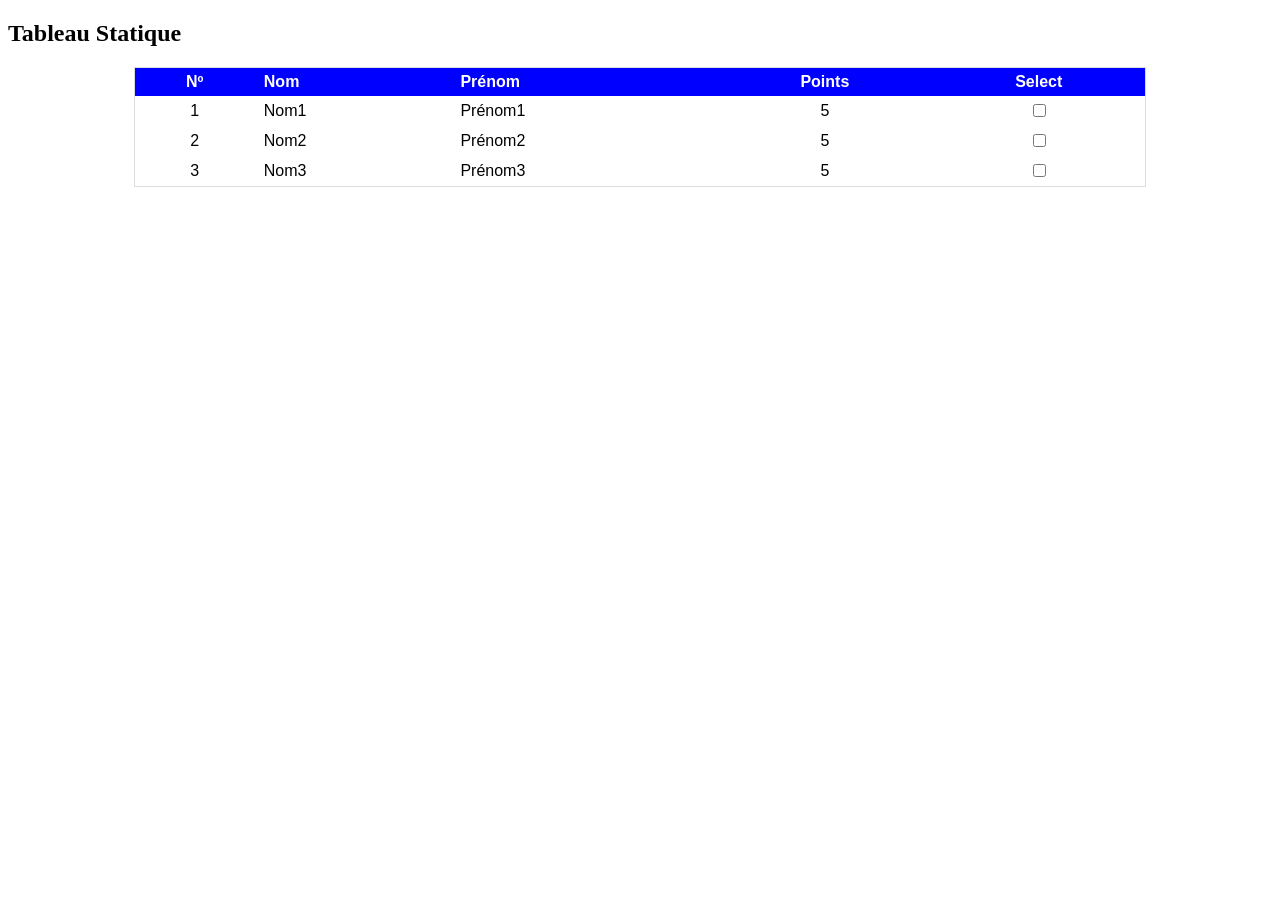
<file: etape1/index.html>
<!DOCTYPE html>
<html lang="fr">
<head>
    <meta charset="UTF-8">
    <title>TP 4</title>
    <link rel="stylesheet" href="style.css">
</head>
<body>

    <h2>Tableau Statique</h2>

    <div id="container_tableau">

    <table>
        <thead>
            <tr>
                <th class="col_number">Nº</th>
                <th class="col_text">Nom</th>
                <th class="col_text">Prénom</th>
                <th class="col_number">Points</th>
                <th class="col_chckbox">Select</th>
            </tr>
        </thead>
        <tbody>
            <tr>
                <td class="col_number">1</td>
                <td class="col-text">Nom1</td>
                <td class="col_text">Prénom1</td>
                <td class="col_number">5</td>
                <td class="col_chckbox"><input type="checkbox"/></td>
            </tr>
            <tr>
                <td class="col_number">2</td>
                <td class="col_text">Nom2</td>
                <td class="col_text">Prénom2</td>
                <td class="col_number">5</td>
                <td class="col_chckbox"><input type="checkbox"/></td>
            </tr>
            <tr>
                <td class="col_number">3</td>
                <td class="col_text">Nom3</td>
                <td class="col_text">Prénom3</td>
                <td class="col_number">5</td>
                <td class="col_chckbox"><input type="checkbox"/></td>
            </tr>


        </tbody>


    </table>

</div>

</body>
</html>
</file>
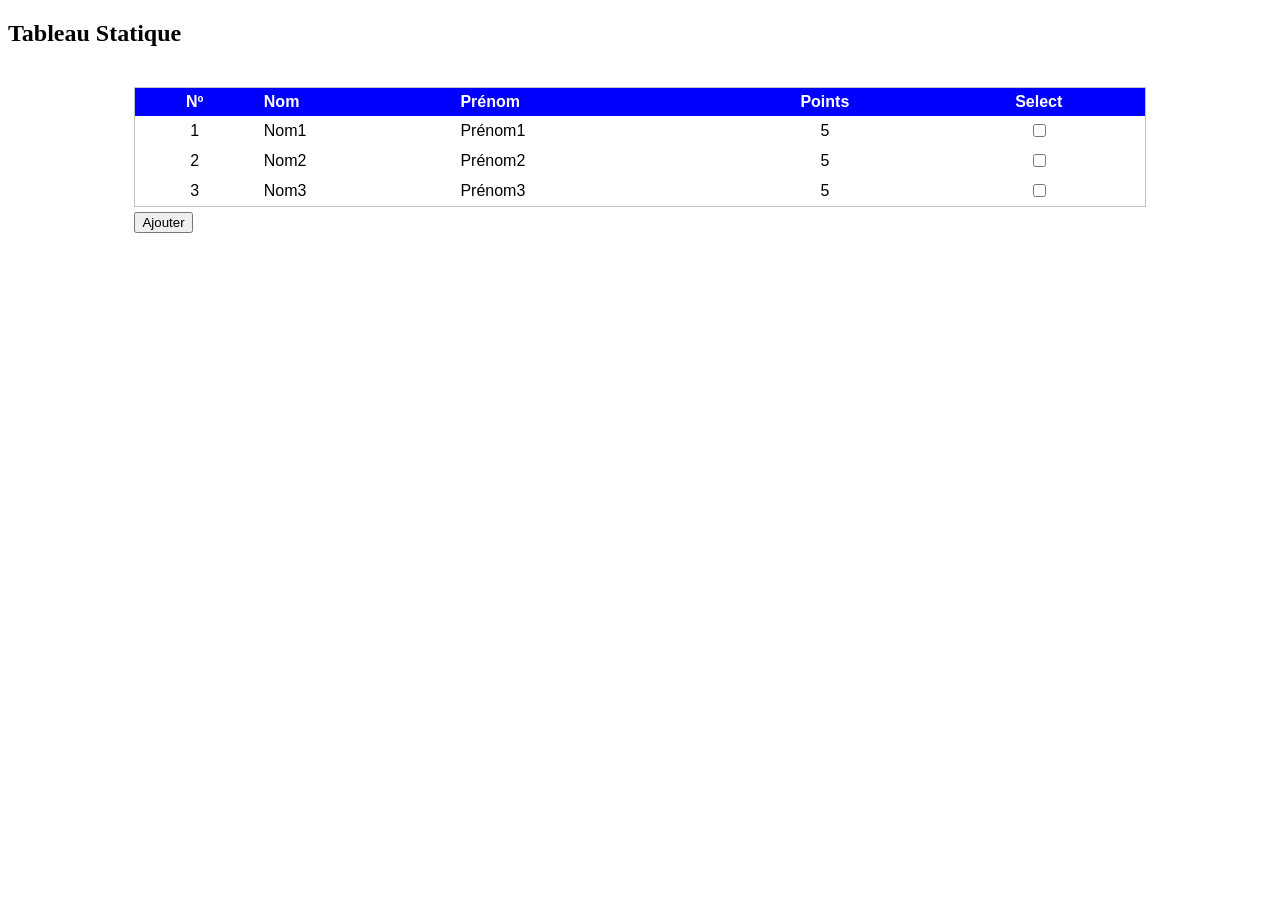
<file: etape2/index.html>
<!DOCTYPE html>
<html lang="fr">
<head>
    <meta charset="UTF-8">
    <title>TP 4</title>
    <link rel="stylesheet" href="style.css">
</head>
<body>

    <h2>Tableau Statique</h2>

    <div class="test">
        <div id="container_tableau">

            <table>

                <thead>
                    <tr>
                        <th class="col_number">Nº</th>
                        <th class="col_text">Nom</th>
                        <th class="col_text">Prénom</th>
                        <th class="col_number">Points</th>
                        <th class="col_chckbox">Select</th>
                    </tr>
                </thead>
                <tbody>
                    <tr>
                        <td class="col_number">1</td>
                        <td class="col_text">Nom1</td>
                        <td class="col_text">Prénom1</td>
                        <td class="col_number">5</td>
                        <td class="col_chckbox"><input type="checkbox"/></td>
                    </tr>
                    <tr>
                        <td class="col_number">2</td>
                        <td class="col_text">Nom2</td>
                        <td class="col_text">Prénom2</td>
                        <td class="col_number">5</td>
                        <td class="col_chckbox"><input type="checkbox"/></td>
                    </tr>
                    <tr>
                        <td class="col_number">3</td>
                        <td class="col_text">Nom3</td>
                        <td class="col_text">Prénom3</td>
                        <td class="col_number">5</td>
                        <td class="col_chckbox"><input type="checkbox"/></td>
                    </tr>
                </tbody>



            </table>

            <button id="btn_ajouter">Ajouter</button>


        </div>


    </div>

    <script src="script.js"></script>
</body>
</html>
</file>
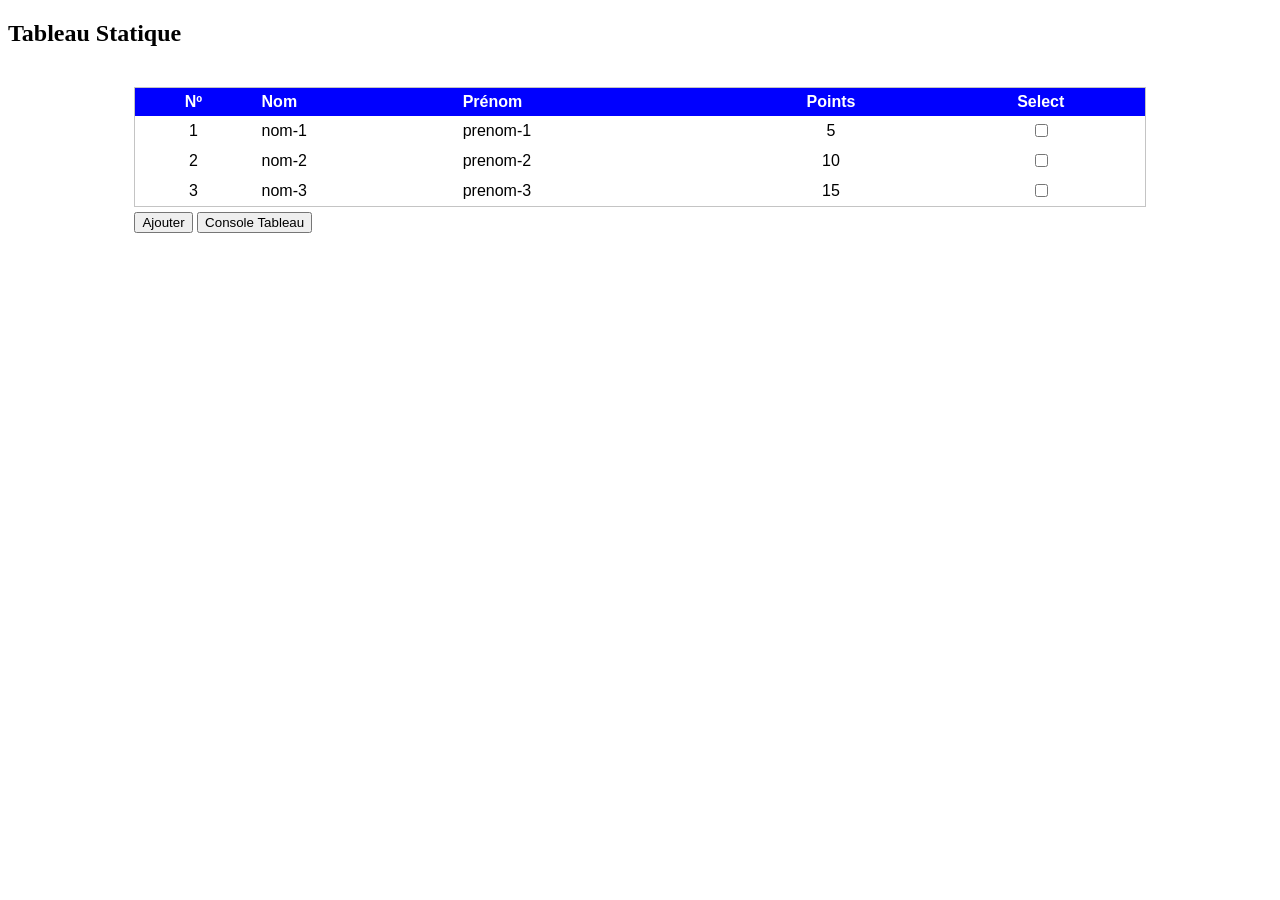
<file: etape3/index.html>
<!DOCTYPE html>
<html lang="fr">
<head>
    <meta charset="UTF-8">
    <title>TP 4</title>
    <link rel="stylesheet" href="style.css">
</head>
<body>

    <h2>Tableau Statique</h2>

    <div class="test">
        <div id="container_tableau">

            <table>

                <thead>
                    <tr>
                        <th class="col_number">Nº</th>
                        <th class="col_text">Nom</th>
                        <th class="col_text">Prénom</th>
                        <th class="col_number">Points</th>
                        <th class="col_chckbox">Select</th>
                    </tr>
                </thead>
                <tbody>

                    </tr>
                </tbody>



            </table>

            <div class="Buttons">

            <button id="btn_ajouter">Ajouter</button>
            <button id="btn_console">Console Tableau</button>

            </div>


        </div>


    </div>

    <script src="script.js"></script>
</body>
</html>
</file>
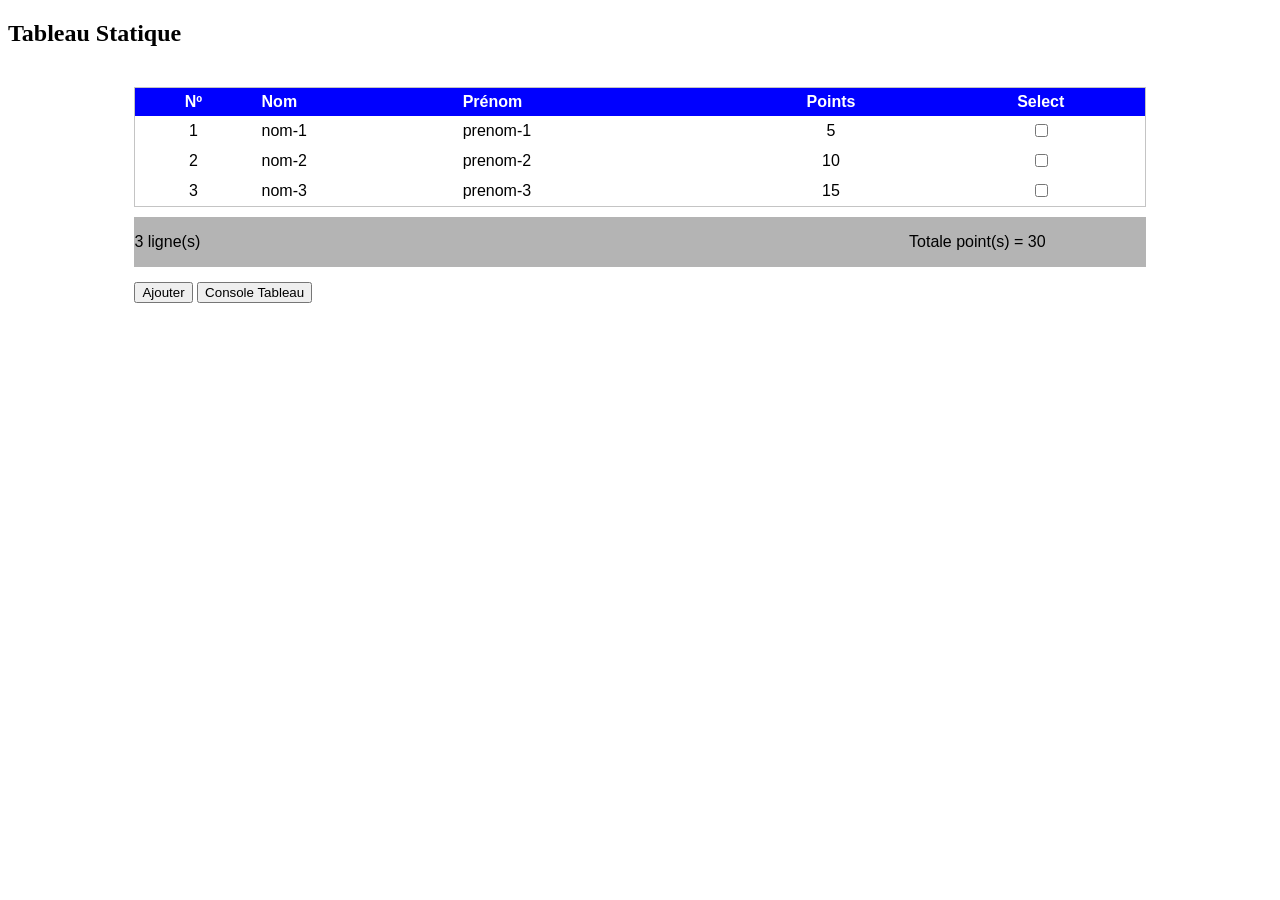
<file: etape4/index.html>
<!DOCTYPE html>
<html lang="fr">
<head>
    <meta charset="UTF-8">
    <title>TP 4</title>
    <link rel="stylesheet" href="style.css">
</head>
<body>

    <h2>Tableau Statique</h2>

    <div class="test">
        <div id="container_tableau">

            <table>

                <thead>
                    <tr>
                        <th class="col_number">Nº</th>
                        <th class="col_text">Nom</th>
                        <th class="col_text">Prénom</th>
                        <th class="col_number">Points</th>
                        <th class="col_chckbox">Select</th>
                    </tr>
                </thead>
                <tbody>

                    </tr>
                </tbody>



            </table>

            <div id="container_summary">
                <p id="p1"> 0 ligne(s)</p>
                <p id="p2"></p>
                <p id="p3">Totale point(s) = 0 </p>

            </div>

            <div class="Buttons">

            <button id="btn_ajouter" onclick="doInsert('nom', 'prenom', 10)"">Ajouter</button>
            <button id="btn_console">Console Tableau</button>

            </div>


        </div>


    </div>

    <script src="script.js"></script>
</body>
</html>
</file>
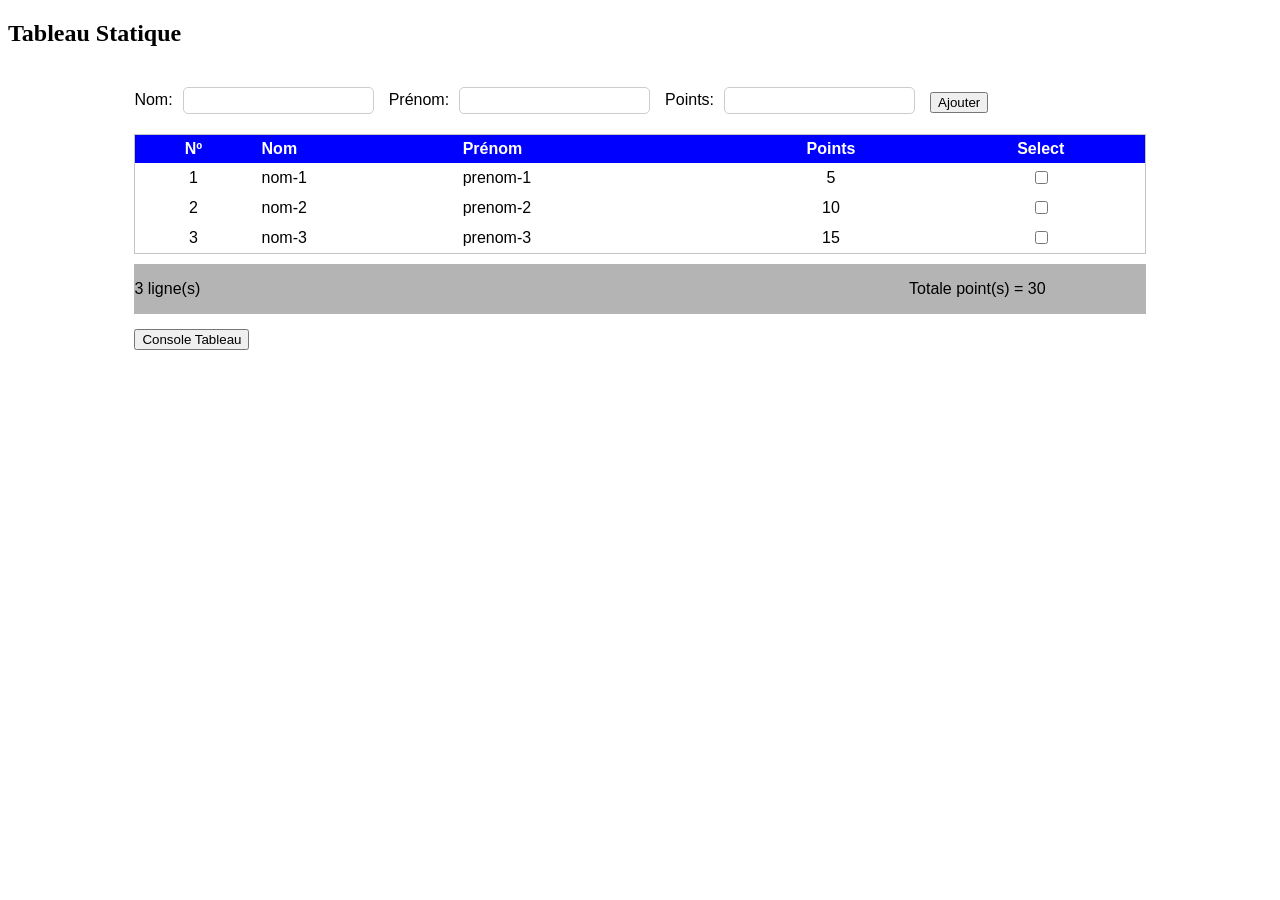
<file: etape5/index.html>
<!DOCTYPE html>
<html lang="fr">
<head>
    <meta charset="UTF-8">
    <title>TP 4</title>
    <link rel="stylesheet" href="style.css">
</head>
<body>

    <h2>Tableau Statique</h2>
    

    <div class="test">

        
        <div id="container_tableau">

                                    <div id="form_container">
                <div class="form_group">
                    <label class="form_label">Nom:</label>
                    <input type="text" id="form_nom" class="form_field">
                </div>

                                <div class="form_group">
                    <label class="form_label">Prénom:</label>
                    <input type="text" id="form_prenom" class="form_field">
                </div>

                                <div class="form_group">
                    <label class="form_label">Points:</label>
                    <input type="text" id="form_points" class="form_field">
                </div>


                <button onclick="doNewData()">Ajouter</button>



            </div>




            <table>

                <thead>
                    <tr>
                        <th class="col_number">Nº</th>
                        <th class="col_text">Nom</th>
                        <th class="col_text">Prénom</th>
                        <th class="col_number">Points</th>
                        <th class="col_chckbox">Select</th>
                    </tr>
                </thead>
                <tbody>

                    </tr>
                </tbody>



            </table>

            <div id="container_summary">
                <p id="p1"> 0 ligne(s)</p>
                <p id="p2"></p>
                <p id="p3">Totale point(s) = 0 </p>

            </div>


            <div class="Buttons">

            <button id="btn_console">Console Tableau</button>

            </div>


        </div>


    </div>

    <script src="script.js"></script>
</body>
</html>
</file>
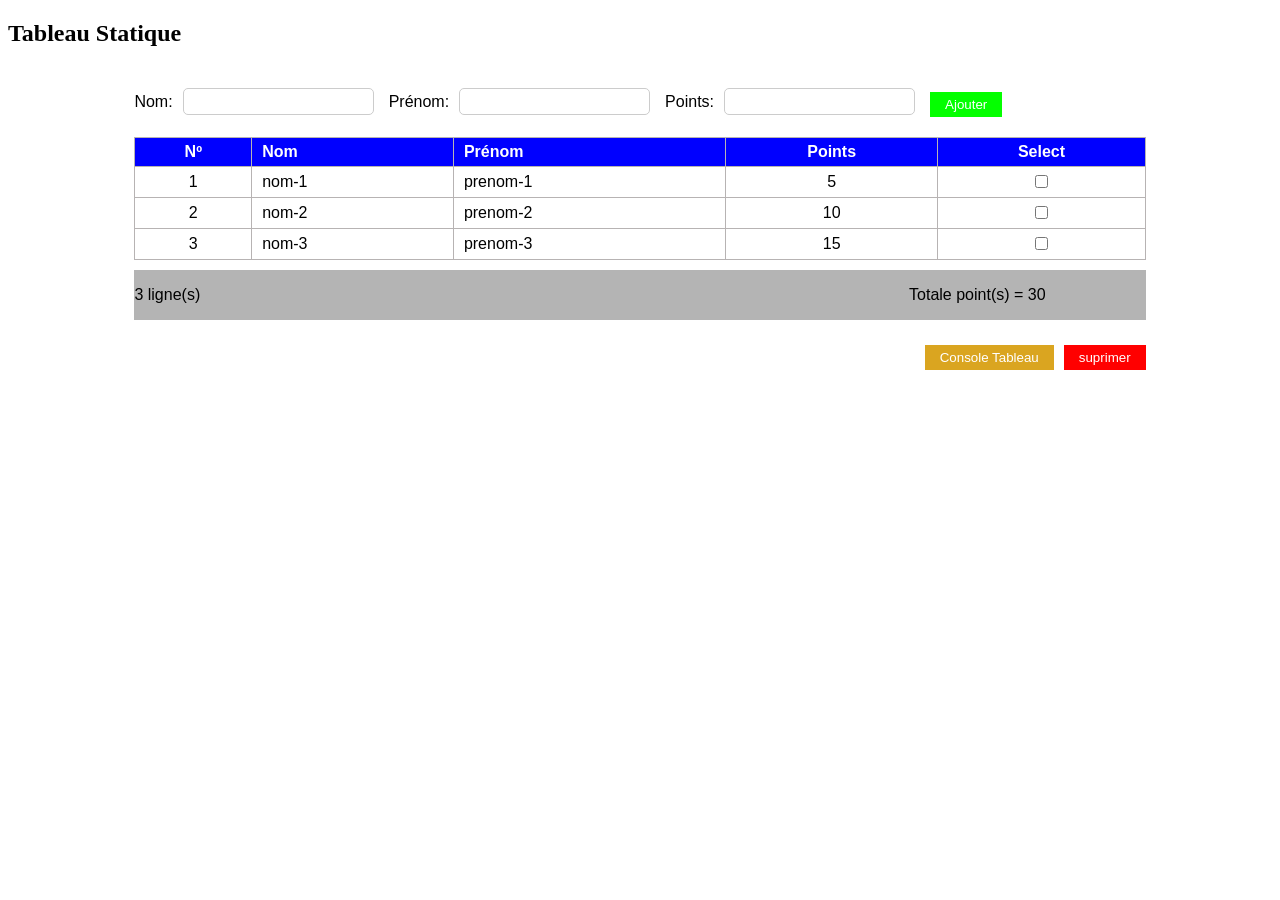
<file: etape6/index.html>
<!DOCTYPE html>
<html lang="fr">
<head>
    <meta charset="UTF-8">
    <title>TP 4</title>
    <link rel="stylesheet" href="style.css">
</head>
<body>

    <h2>Tableau Statique</h2>
    

    <div class="test">

        
        <div id="container_tableau">

                                    <div id="form_container">
                <div class="form_group">
                    <label class="form_label">Nom:</label>
                    <input type="text" id="form_nom" class="form_field">
                </div>

                                <div class="form_group">
                    <label class="form_label">Prénom:</label>
                    <input type="text" id="form_prenom" class="form_field">
                </div>

                                <div class="form_group">
                    <label class="form_label">Points:</label>
                    <input type="text" id="form_points" class="form_field">
                </div>


                <button id="btn_ajouter" onclick="doNewData()">Ajouter</button>



            </div>




            <table>

                <thead>
                    <tr>
                        <th class="col_number">Nº</th>
                        <th class="col_text">Nom</th>
                        <th class="col_text">Prénom</th>
                        <th class="col_number">Points</th>
                        <th class="col_chckbox">Select</th>
                    </tr>
                </thead>
                <tbody>

                    </tr>
                </tbody>



            </table>

            <div id="container_summary">
                <p id="p1"> 0 ligne(s)</p>
                <p id="p2"></p>
                <p id="p3">Totale point(s) = 0 </p>

            </div>


            <div id="container_btn">

            <button id="btn_console">Console Tableau</button>
            <button id="btn_supp" onclick="deleteRow()">suprimer</button>

            </div>


        </div>


    </div>

    <script src="script.js"></script>
</body>
</html>
</file>
<file: etape1/style.css>
table{
   border-collapse: collapse;
    width: 80%;
    font-family: Arial, sans-serif;
   border: 1px solid #dcdcdc;
}


th, td {

    padding: 5px 10px;
    
}

th {

    background-color: blue;
    color: white; 
}


.col_number, .col_chckbox {
    text-align: center;
}

.col_text {
    text-align: left;
}

#container_tableau {
    font-family: Calibri, sans-serif;
    display: flex;
    justify-content: center;
    margin-top: 40px;
    margin: 0 auto;
    align-items: center;
    
}
</file>
<file: etape2/style.css>
table {
    border-collapse: collapse;
     width: 100%;
     font-family: Arial, sans-serif;
    border: 1px solid #c4c4c4;
}

th, td {
    padding: 5px 10px;
}

th {
    background-color: blue;
    color: white; 
}

.col_number, .col_chckbox {
    text-align: center;
}

.col_text {
    text-align: left;
}

#container_tableau {
    font-family: Calibri, sans-serif;
    display: flex;
    flex-direction: column;
    align-items: flex-start;
    width: 80%;
    margin: 40px auto 0 auto;
}

#container_tableau button {
    margin-top: 5px;
}
</file>
<file: etape3/style.css>
table {
    border-collapse: collapse;
     width: 100%;
     font-family: Arial, sans-serif;
    border: 1px solid #c4c4c4;
}

th, td {
    padding: 5px 10px;
}

th {
    background-color: blue;
    color: white; 
}

.col_number, .col_chckbox {
    text-align: center;
}

.col_text {
    text-align: left;
}

#container_tableau {
    font-family: Calibri, sans-serif;
    display: flex;
    flex-direction: column;
    align-items: flex-start;
    width: 80%;
    margin: 40px auto 0 auto;
}

#container_tableau button {
    margin-top: 5px;
}


.buttons {
    display: flex;
    gap: 10px;
    margin-top: 10px;
}
</file>
<file: etape4/style.css>
table {
    border-collapse: collapse;
     width: 100%;
     font-family: Arial, sans-serif;
    border: 1px solid #c4c4c4;
}

th, td {
    padding: 5px 10px;
}

th {
    background-color: blue;
    color: white; 
}

.col_number, .col_chckbox {
    text-align: center;
}

.col_text {
    text-align: left;
}

#container_tableau {
    font-family: Calibri, sans-serif;
    display: flex;
    flex-direction: column;
    align-items: flex-start;
    width: 80%;
    margin: 40px auto 0 auto;
}

#container_tableau button {
    margin-top: 5px;
}


.buttons {
    display: flex;
    gap: 10px;
    margin-top: 10px;
}

#container_summary {
    display: flex;
    justify-content: space-between;
    width: 100%;
    background-color: rgb(180, 180, 180);
    margin: 10px 0;
}

#p3 {
    margin-right: 100px;
}
</file>
<file: etape5/style.css>
table {
    border-collapse: collapse;
     width: 100%;
     font-family: Arial, sans-serif;
    border: 1px solid #c4c4c4;
}

th, td {
    padding: 5px 10px;
}

th {
    background-color: blue;
    color: white; 
}

.col_number, .col_chckbox {
    text-align: center;
}

.col_text {
    text-align: left;
}

#container_tableau {
    font-family: Calibri, sans-serif;
    display: flex;
    flex-direction: column;
    align-items: flex-start;
    width: 80%;
    margin: 40px auto 0 auto;
}

#container_tableau button {
    margin-top: 5px;
}


.buttons {
    display: flex;
    gap: 10px;
    margin-top: 10px;
}

#container_summary {
    display: flex;
    justify-content: space-between;
    width: 100%;
    background-color: rgb(180, 180, 180);
    margin: 10px 0;
}

#p3 {
    margin-right: 100px;
}



#form_container {
    display: flex;
    gap: 15px;
    align-items: center;
    margin-bottom: 20px;
    

}

.form_group {
    display: flex;
    align-items: center;
    gap: 10px;

}

.form_field {
    padding: 5px 10px;
    border: 1px solid #ccc;
    border-radius: 5px;
}

#form_container button {
    cursor: pointer;
}
</file>
<file: etape6/style.css>
table {
    border-collapse: collapse;
     width: 100%;
     font-family: Arial, sans-serif;
    border: 1px solid #c4c4c4;
}

th, td {
    padding: 5px 10px;
    border: 1px solid rgb(183, 179, 179);
}

th {
    background-color: blue;
    color: white; 
}

.col_number, .col_chckbox {
    text-align: center;
}

.col_text {
    text-align: left;
}

#container_tableau {
    font-family: Calibri, sans-serif;
    display: flex;
    flex-direction: column;
    align-items: flex-start;
    width: 80%;
    margin: 40px auto 0 auto;
}

#container_tableau button {
    margin-top: 5px;
}


.buttons {
    display: flex;
    gap: 10px;
    margin-top: 10px;
}

#container_summary {
    display: flex;
    justify-content: space-between;
    width: 100%;
    background-color: rgb(180, 180, 180);
    margin: 10px 0;
}

#p3 {
    margin-right: 100px;
}



#form_container {
    display: flex;
    gap: 15px;
    align-items: center;
    margin-bottom: 20px;
    

}

.form_group {
    display: flex;
    align-items: center;
    gap: 10px;

}

.form_field {
    padding: 5px 10px;
    border: 1px solid #ccc;
    border-radius: 5px;
}

#form_container button {
    cursor: pointer;
}

#container_btn {
    display: flex;
    justify-content: flex-end;
    width: 100%;
    gap: 10px;
    margin-top: 10px;
}

#btn_console {
    background-color: goldenrod;
    color: white;
    border: none;
    padding: 5px 15px;
    cursor: pointer;
}

#btn_supp {
    background-color: rgb(255, 0, 0);
    color: white;
    border: none;
    padding: 5px 15px;
    cursor: pointer;
}

#btn_ajouter {
    background-color: rgb(4, 255, 0);
    color: white;
    border: none;
    padding: 5px 15px;
    cursor: pointer;
}
</file>
